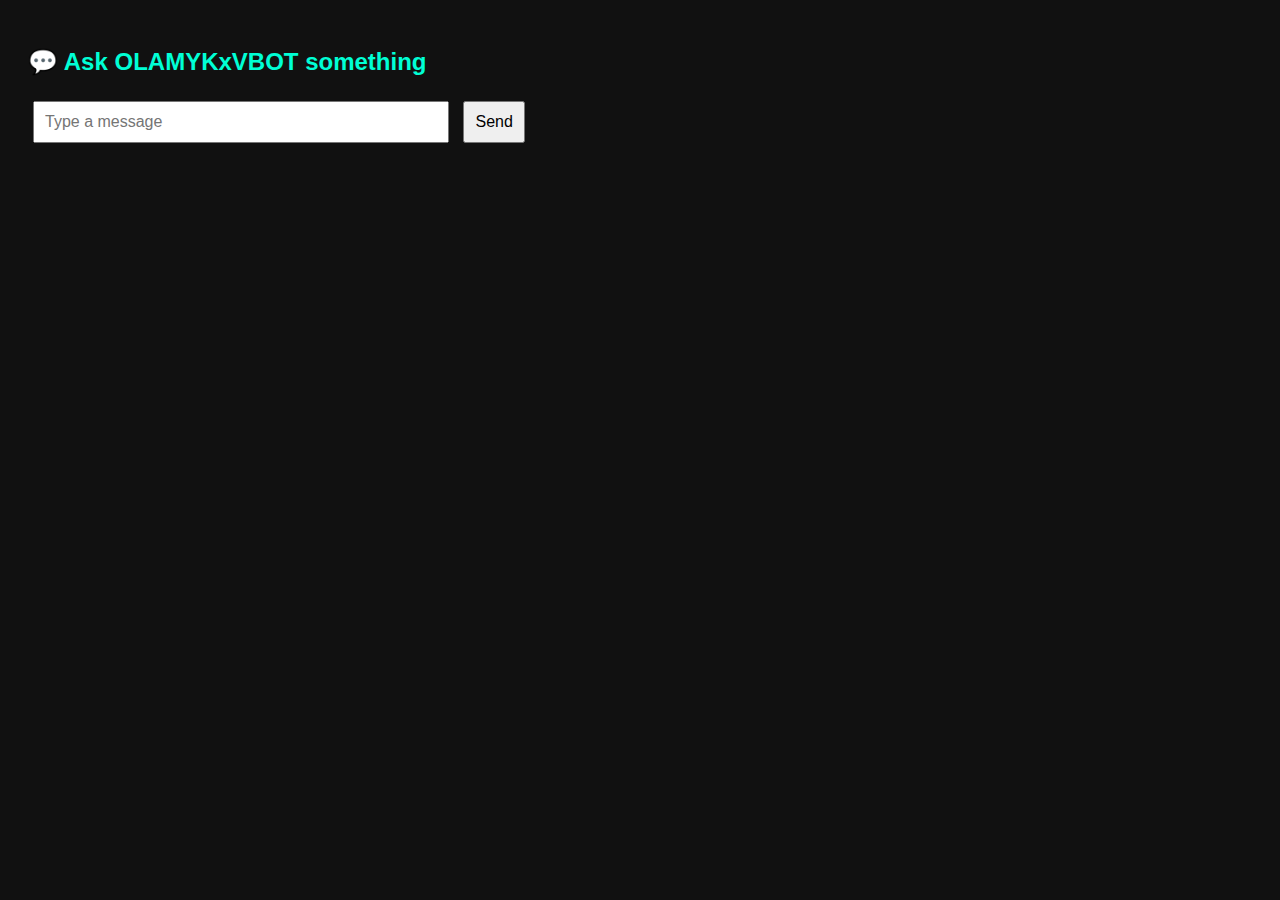
<file: text.html>
<!DOCTYPE html>
<html lang="en">
<head>
  <meta charset="UTF-8">
  <title>Test OLAMYKxVBOT AI</title>
  <style>
    body {
      font-family: Arial, sans-serif;
      padding: 20px;
      background: #111;
      color: #00ffd5;
    }
    input, button {
      padding: 10px;
      font-size: 16px;
      margin: 5px;
    }
    .reply {
      margin-top: 20px;
      color: #fff;
    }
  </style>
</head>
<body>
  <h2>💬 Ask OLAMYKxVBOT something</h2>
  <input type="text" id="message" placeholder="Type a message" size="40" />
  <button onclick="sendMessage()">Send</button>
  <div class="reply" id="replyArea"></div>

  <script>
    async function sendMessage() {
      const message = document.getElementById("message").value;
      const replyArea = document.getElementById("replyArea");

      try {
        const response = await fetch("http://localhost:5000/api/ai-reply", {
          method: "POST",
          headers: {
            "Content-Type": "application/json"
          },
          body: JSON.stringify({ message })
        });

        const data = await response.json();
        if (data.reply) {
          replyArea.innerHTML = `<strong>AI Reply:</strong> ${data.reply}`;
        } else {
          replyArea.innerHTML = `<span style="color:red">Error: ${data.error}</span>`;
        }
      } catch (err) {
        replyArea.innerHTML = `<span style="color:red">Connection failed.</span>`;
      }
    }
  </script>
</body>
</html>
</file>
